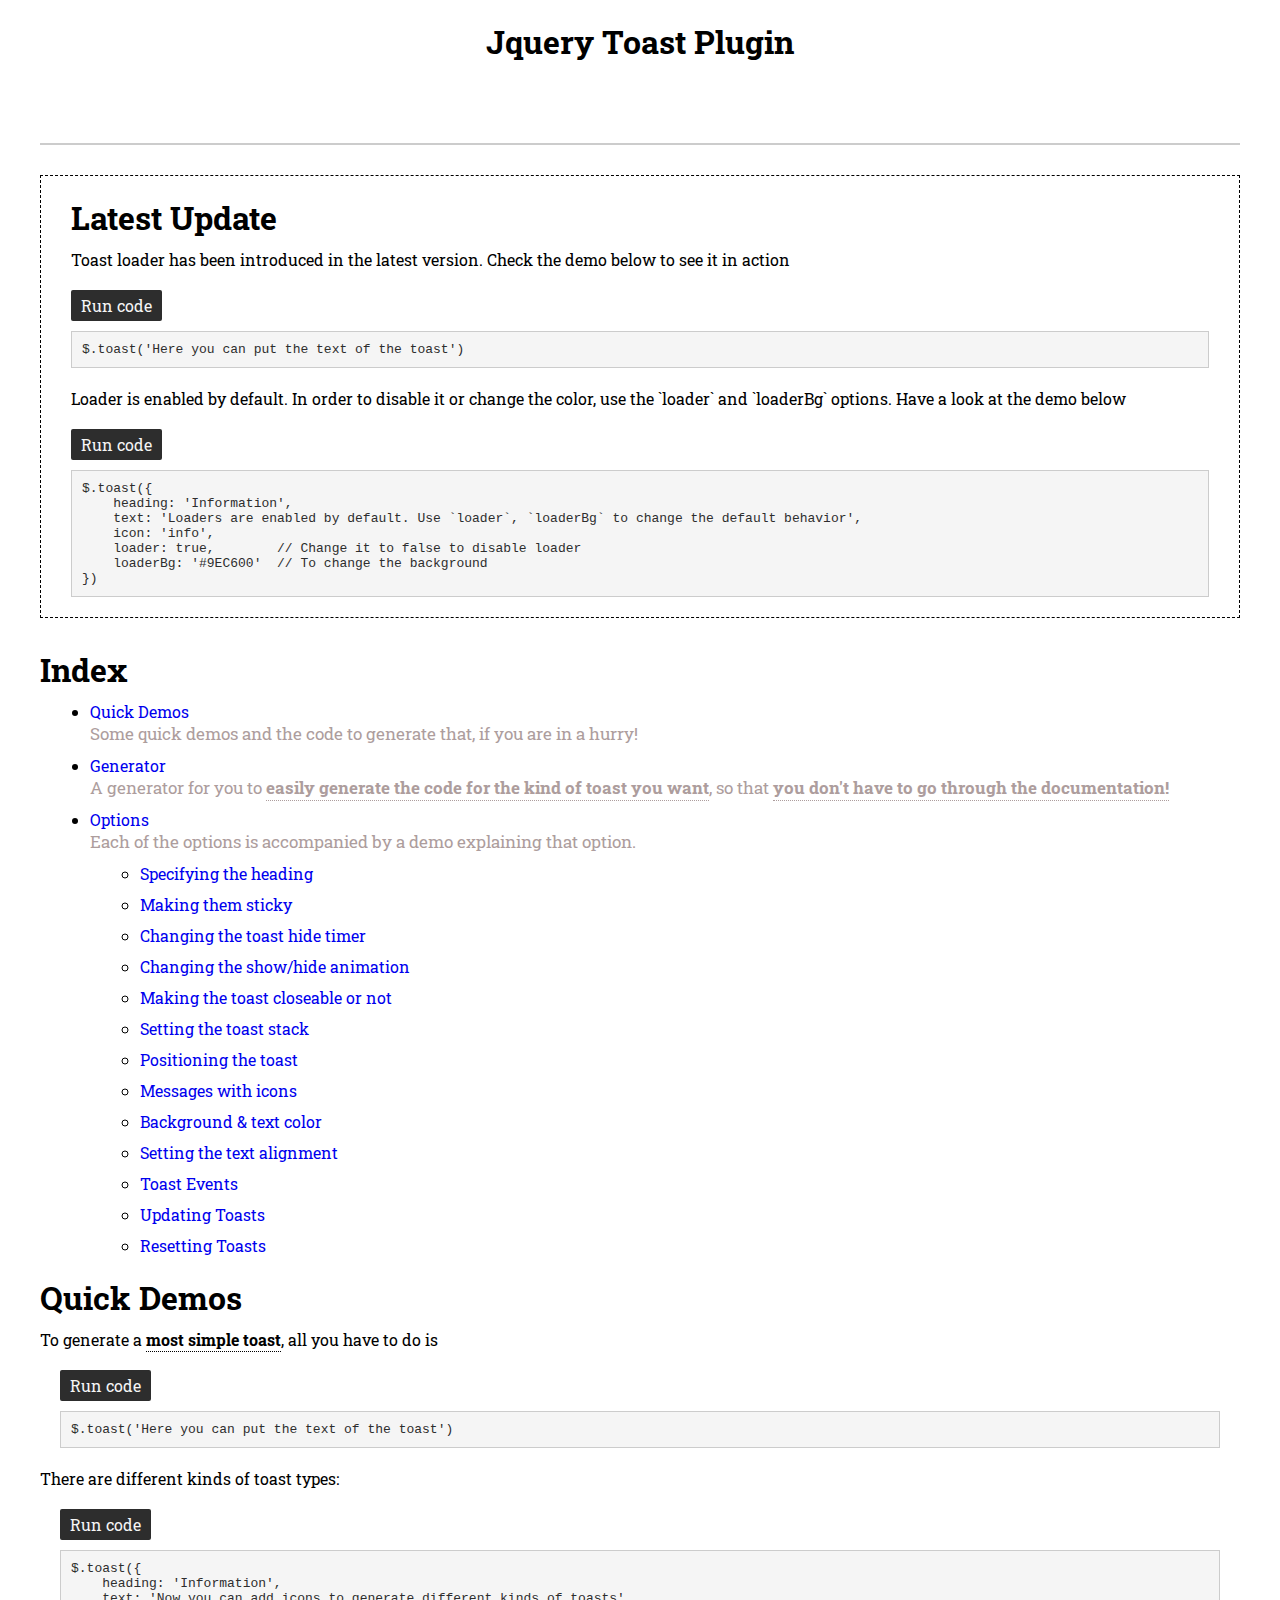
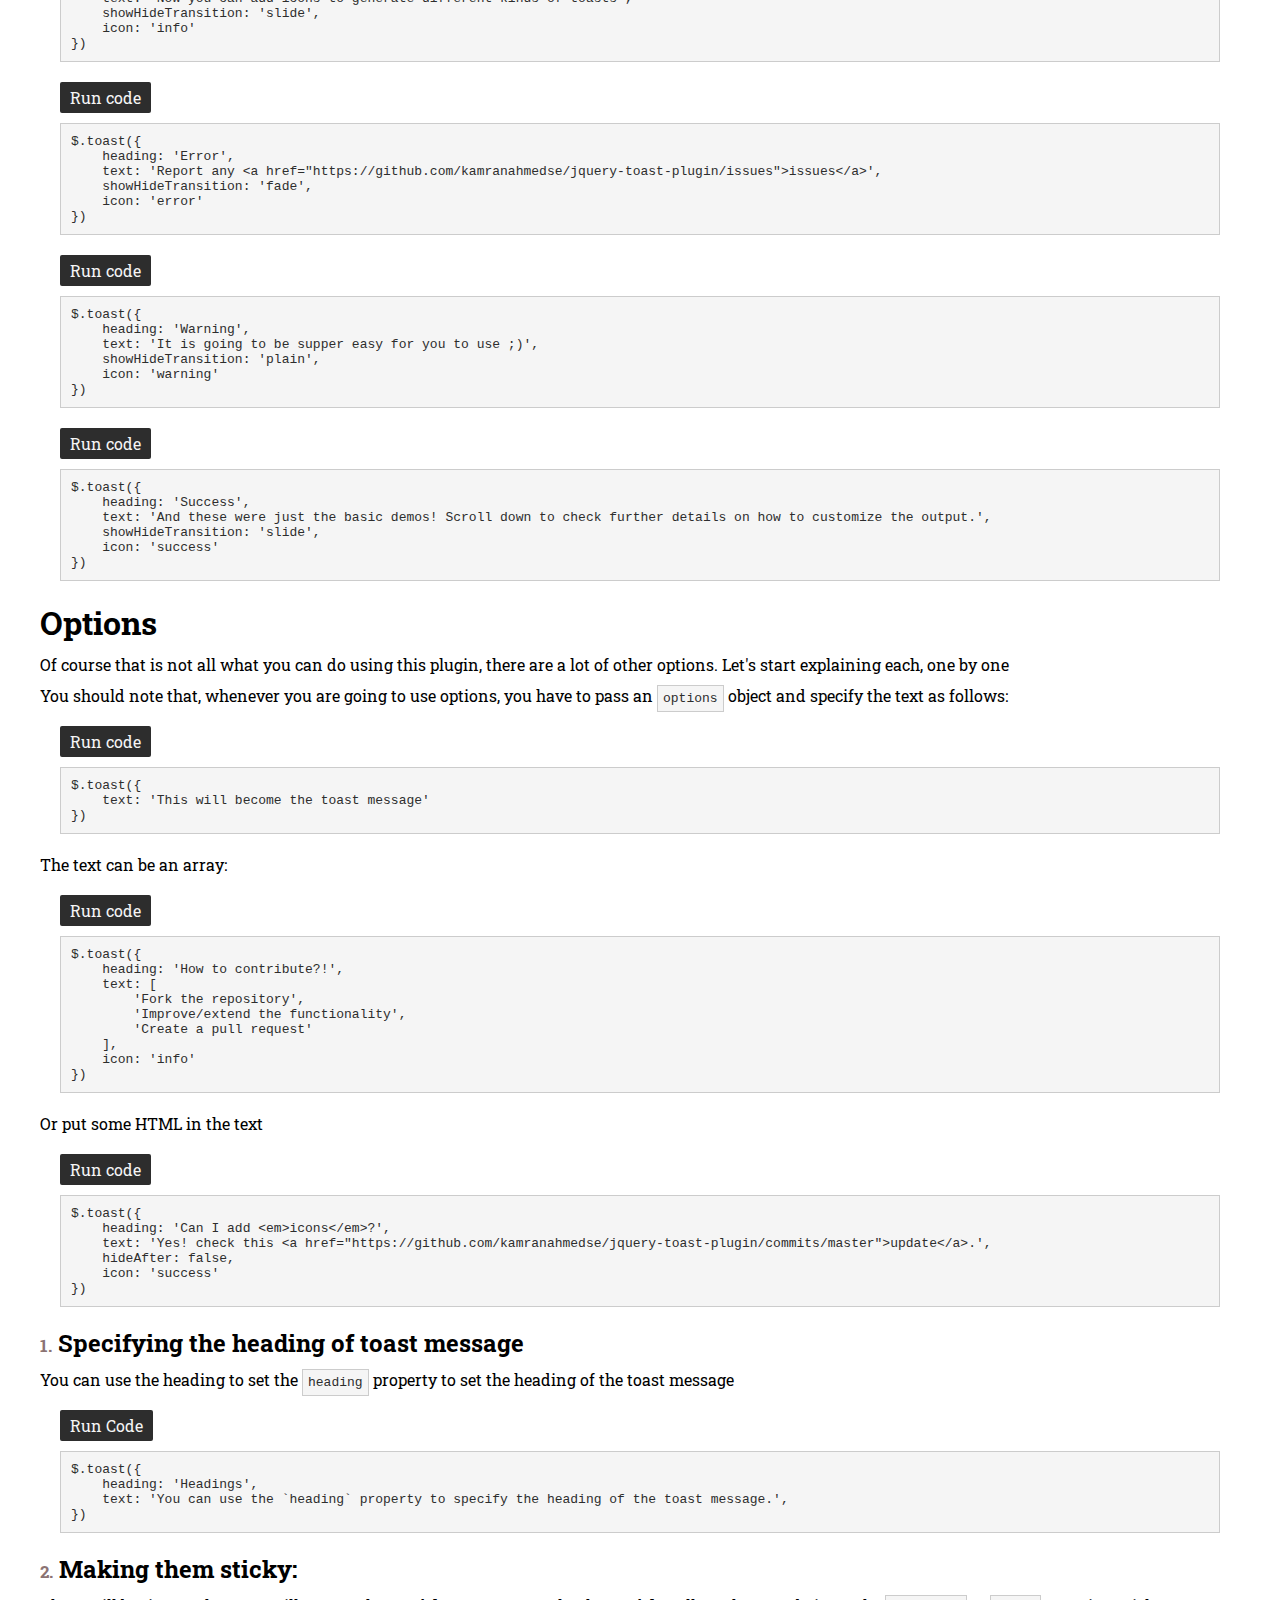
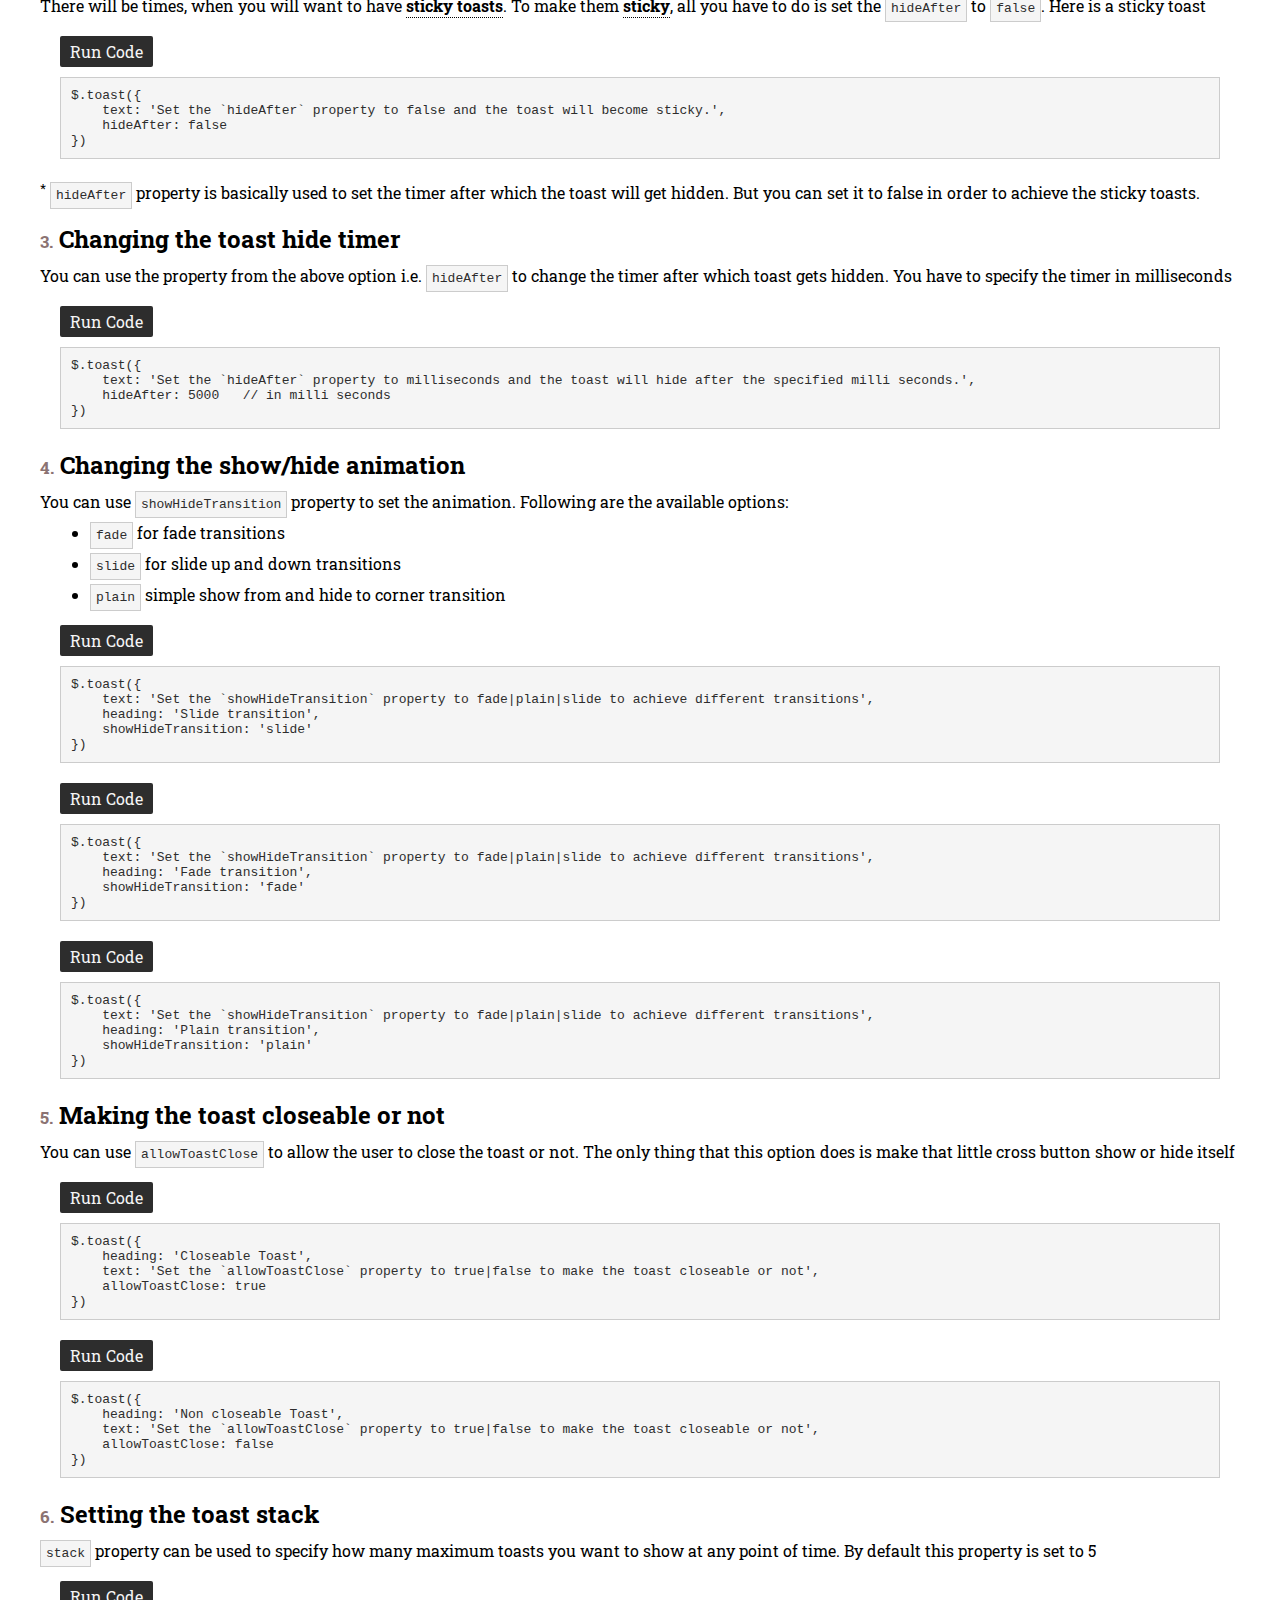
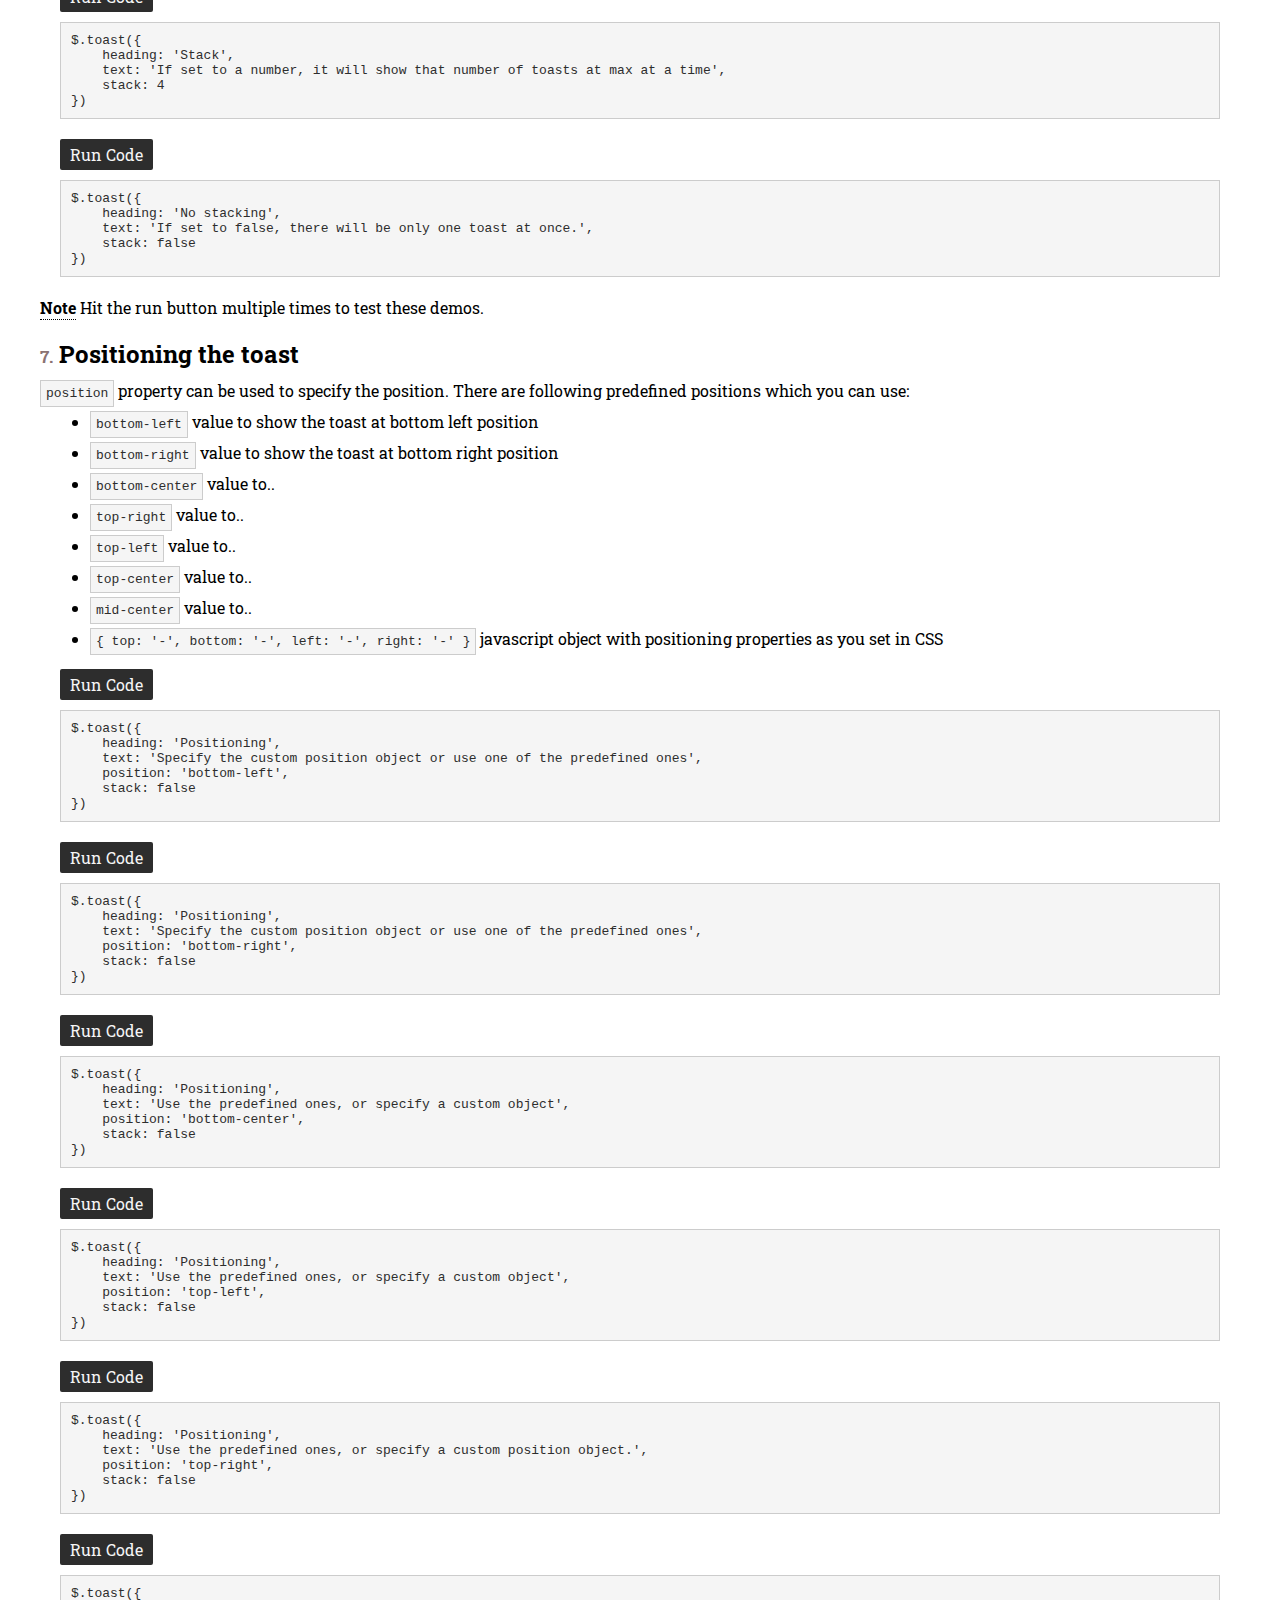
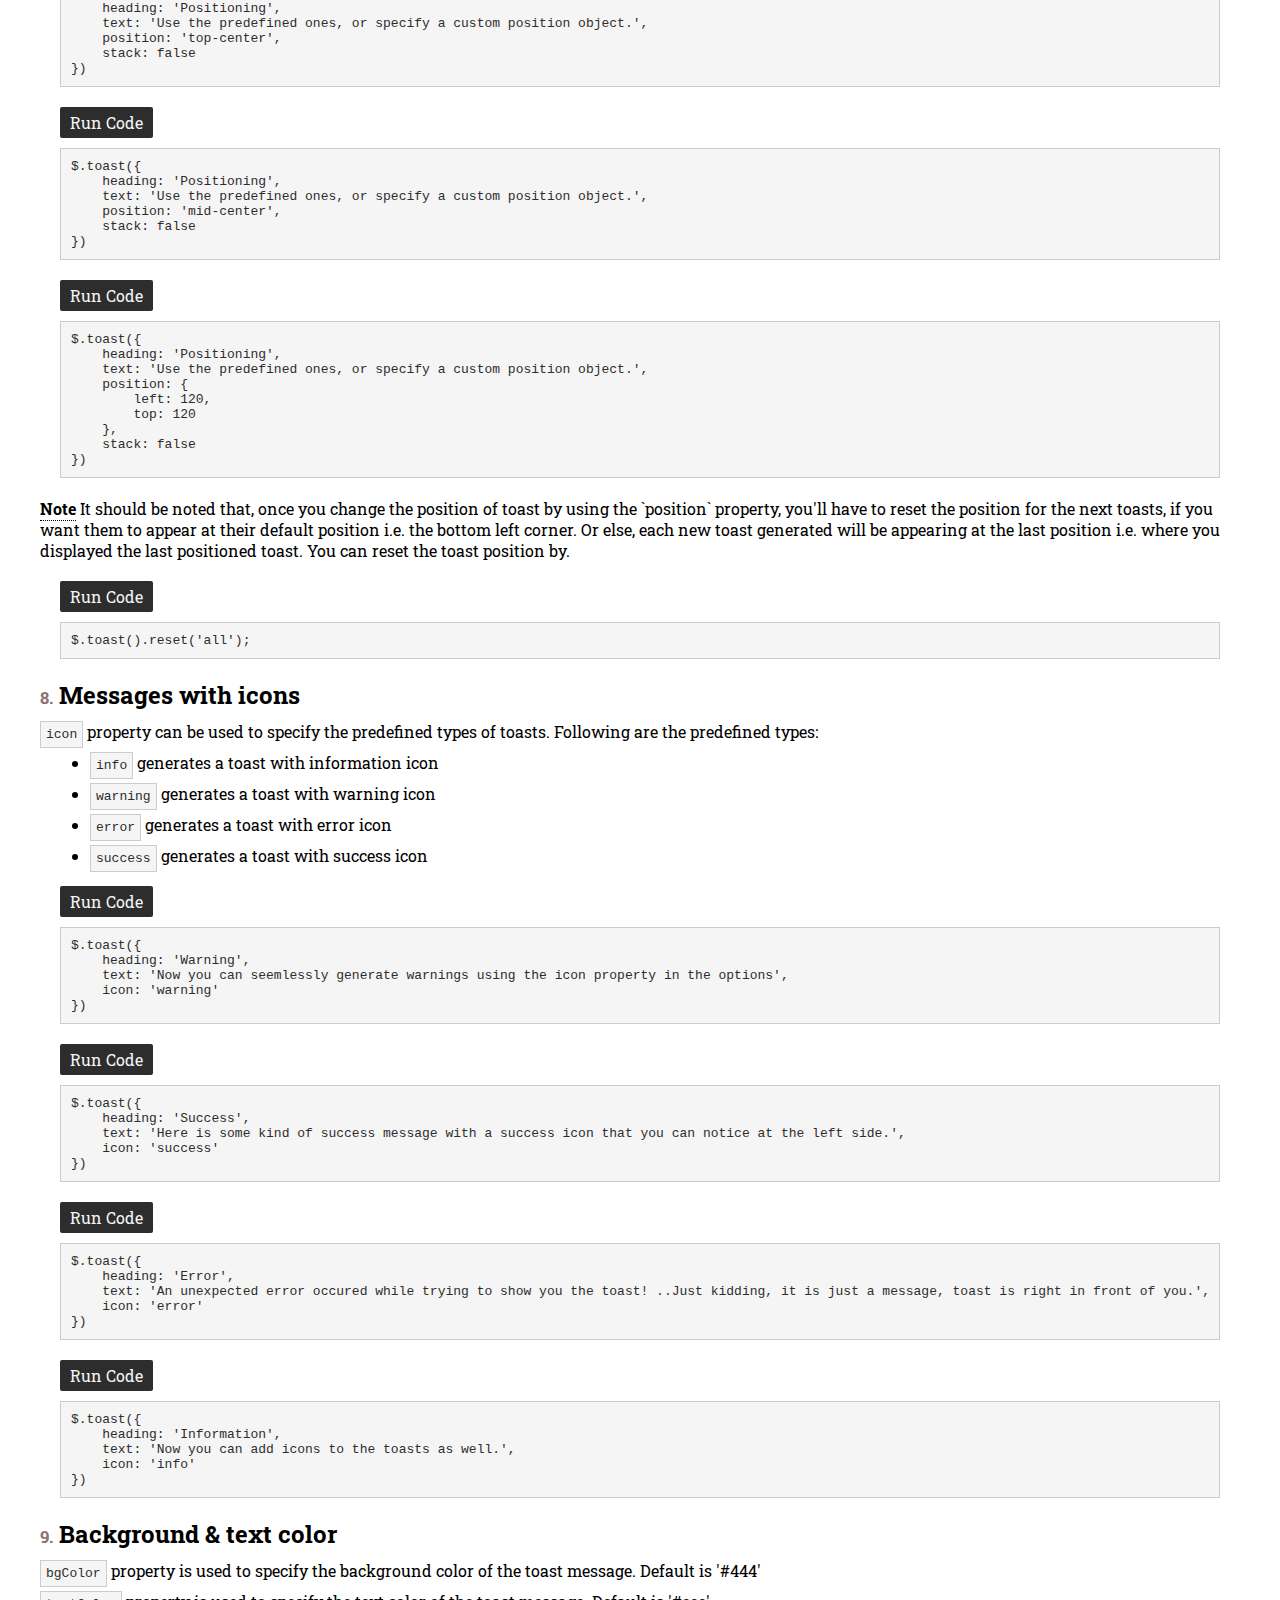
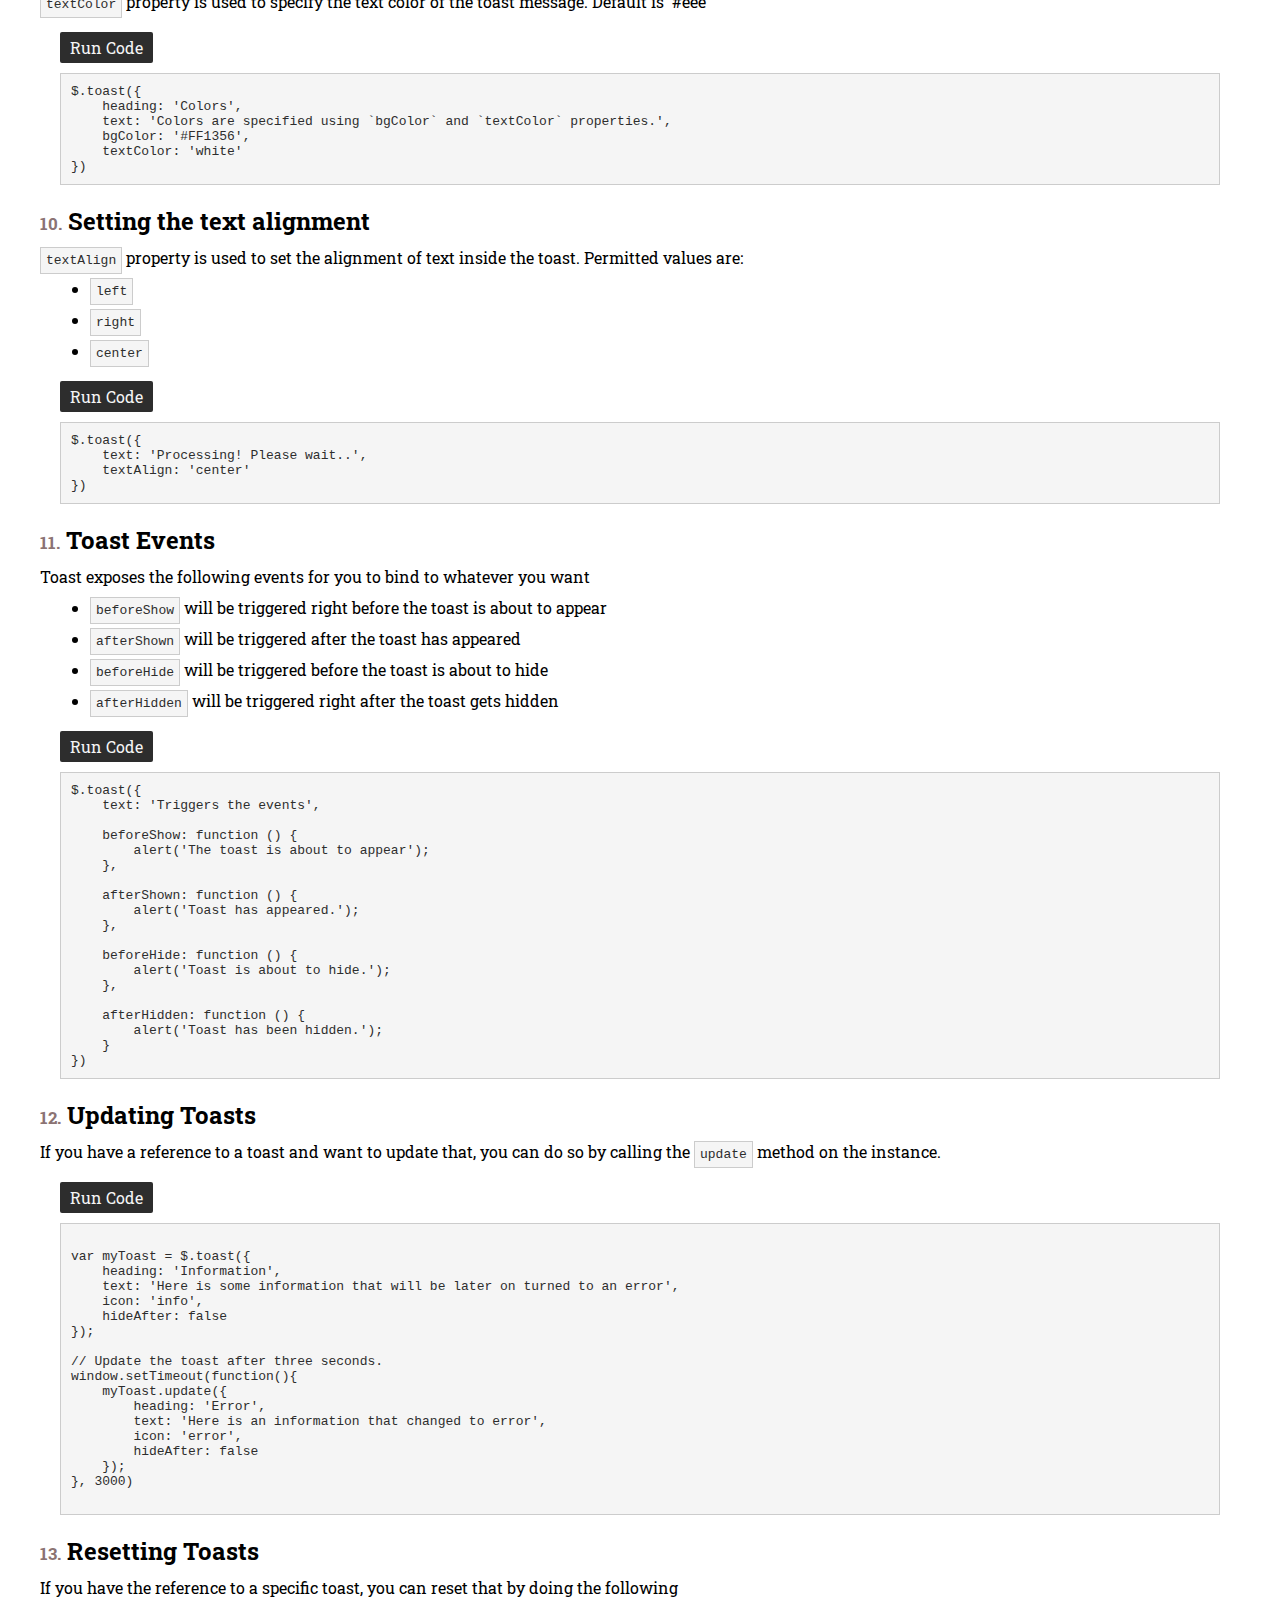
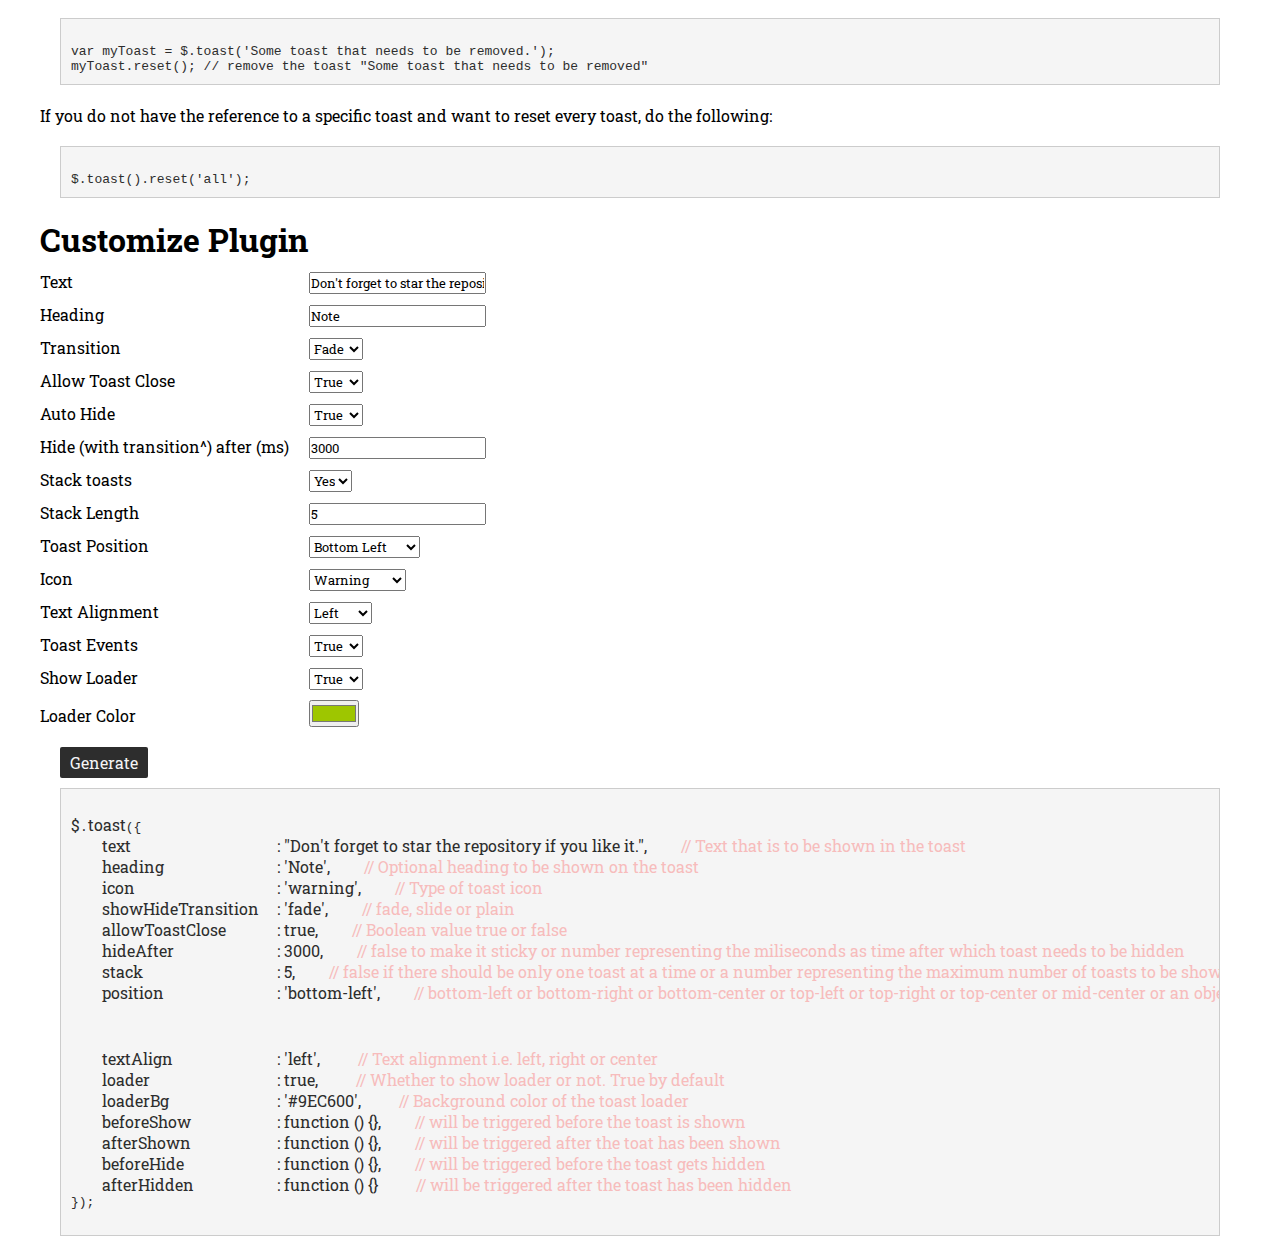
<file: toast.html>
<!doctype html>
<html lang="en">
<head>
    <meta charset="UTF-8">
    <meta name="viewport"
          content="width=device-width, user-scalable=no, initial-scale=1.0, maximum-scale=1.0, minimum-scale=1.0">
    <meta http-equiv="X-UA-Compatible" content="ie=edge">
    <title>jQuery Toast Plugin</title>
    <link href='https://fonts.googleapis.com/css?family=Roboto+Slab:400,700' rel='stylesheet' type='text/css'>
    <style>
        iframe {
            display: block;
            margin: 25px auto;
        }

        .jq-toast-wrap, .jq-toast-wrap * {
            margin: 0;
            padding: 0
        }

        .jq-toast-wrap {
            display: block;
            position: fixed;
            width: 250px;
            pointer-events: none !important;
            letter-spacing: normal;
            z-index: 9000 !important
        }

        .jq-toast-wrap.bottom-left {
            bottom: 20px;
            left: 20px
        }

        .jq-toast-wrap.bottom-right {
            bottom: 20px;
            right: 40px
        }

        .jq-toast-wrap.top-left {
            top: 20px;
            left: 20px
        }

        .jq-toast-wrap.top-right {
            top: 20px;
            right: 40px
        }

        .jq-toast-single {
            display: block;
            width: 100%;
            padding: 10px;
            margin: 0 0 5px;
            border-radius: 4px;
            font-size: 12px;
            font-family: arial, sans-serif;
            line-height: 17px;
            position: relative;
            pointer-events: all !important;
            background-color: #444;
            color: #fff
        }

        .jq-toast-single h2 {
            font-family: arial, sans-serif;
            font-size: 14px;
            margin: 0 0 7px;
            background: 0 0;
            color: inherit;
            line-height: inherit;
            letter-spacing: normal
        }

        .jq-toast-single a {
            color: #eee;
            text-decoration: none;
            font-weight: 700;
            border-bottom: 1px solid #fff;
            padding-bottom: 3px;
            font-size: 12px
        }

        .jq-toast-single ul {
            margin: 0 0 0 15px;
            background: 0 0;
            padding: 0
        }

        .jq-toast-single ul li {
            list-style-type: disc !important;
            line-height: 17px;
            background: 0 0;
            margin: 0;
            padding: 0;
            letter-spacing: normal
        }

        .close-jq-toast-single {
            position: absolute;
            top: 3px;
            right: 7px;
            font-size: 14px;
            cursor: pointer
        }

        .jq-toast-loader {
            display: block;
            position: absolute;
            top: -2px;
            height: 5px;
            width: 0;
            left: 0;
            border-radius: 5px;
            background: red
        }

        .jq-toast-loaded {
            width: 100%
        }

        .jq-has-icon {
            padding: 10px 10px 10px 50px;
            background-repeat: no-repeat;
            background-position: 10px
        }

        .jq-icon-info {
            background-image: url([data-uri]);
            background-color: #31708f;
            color: #d9edf7;
            border-color: #bce8f1
        }

        .jq-icon-warning {
            background-image: url([data-uri]);
            background-color: #8a6d3b;
            color: #fcf8e3;
            border-color: #faebcc
        }

        .jq-icon-error {
            background-image: url([data-uri]);
            background-color: #a94442;
            color: #f2dede;
            border-color: #ebccd1
        }

        .jq-icon-success {
            background-image: url([data-uri]);
            color: #dff0d8;
            background-color: #3c763d;
            border-color: #d6e9c6
        }

        * {
            font-family: 'Roboto Slab', serif;
            margin: 0;
            padding: 0;
        }

        hr {
            border: 1px solid #ccc;
            margin-bottom: 20px;
        }

        h1, h2 {
            margin: 20px 0px 10px;
        }

        a {
            text-decoration: none;
        }

        .container {
            display: block;
            width: 1200px;
            margin: auto;
        }

        strong {
            padding-bottom: 1px;
            border-bottom: 1px dotted;
        }

        p {
            margin: 10px 0px;
        }

        code {
            font-family: monospace;
            color: #2d2d2d;
            background: whitesmoke;
            display: block;
            padding: 10px;
            border: 1px solid #ccc;
            overflow: scroll;
        }

        a.eval-js {
            color: whitesmoke;
            padding: 5px 10px;
            display: inline-block;
            margin-bottom: 10px;
            background: #2d2d2d;
            border-radius: 2px;
        }

        span.muted {
            font-size: 17px;
            color: #8B7373;
        }

        span.code {
            font-family: monospace;
            color: #2d2d2d;
            background: whitesmoke;
            padding: 5px;
            border: 1px solid #ccc;
        }

        div.code-runner {
            margin: 20px 20px;
        }

        ul, ol {
            margin: 10px 50px;
        }

        ul li {
            margin-bottom: 10px;
        }

        .hidden {
            display: none;
        }

        span.k {
            display: inline-block;
            width: 175px;
        }

        span.c {
            color: #F7BCBC;
            padding-left: 30px;
        }

        .plugin-options label {
            display: inline-block;
            width: 265px;
        }

        span.toast-position span.k {
            display: inline;
        }

        .toast-index .muted {
            display: block;
            color: #AD9D9D;
        }

        .toast-index .muted:hover {
            color: #333;
        }

        .latest-update {
            padding: 0px 30px;
            border: 1px dashed;
            margin: 30px 0;
            box-sizing: border-box;
        }
    </style>
</head>
<body>
<div class="container">
    <h1 style="text-align: center; margin: 20px 0px;">Jquery Toast Plugin</h1>

    <iframe src="https://ghbtns.com/github-btn.html?user=kamranahmedse&repo=jquery-toast-plugin&type=watch&size=large&count=true"
            allowtransparency="true" frameborder="0" scrolling="0" width="150" height="30"></iframe>

    <hr>

    <div class="latest-update">
        <h1 id="latest-update">Latest Update</h1>
        <p>Toast loader has been introduced in the latest version. Check the demo below to see it in action</p>
        <div class="code-runner" style="margin-left: 0px; margin-right: 0px;">
            <a class="eval-js" href="#">Run code</a>
            <pre><code>$.toast('Here you can put the text of the toast')</code></pre>
        </div>

        <p>Loader is enabled by default. In order to disable it or change the color, use the `loader` and `loaderBg`
            options. Have a look at the demo below</p>

        <div class="code-runner" style="margin-left: 0px; margin-right: 0px;">
            <a class="eval-js" href="#">Run code</a>
            <pre><code>$.toast({
    heading: 'Information',
    text: 'Loaders are enabled by default. Use `loader`, `loaderBg` to change the default behavior',
    icon: 'info',
    loader: true,        // Change it to false to disable loader
    loaderBg: '#9EC600'  // To change the background
})</code></pre>
        </div>
    </div>

    <h1>Index</h1>
    <ul class="toast-index">
        <li><a href="#quick-demos">Quick Demos</a> <span class="muted">Some quick demos and the code to generate that, if you are in a hurry!</span>
        </li>
        <li><a href="#toast-generator">Generator</a> <span class="muted">A generator for you to <strong>easily generate the code for the kind of toast you want</strong>, so that <strong>you don't have to go through the documentation!</strong></span>
        </li>
        <li>
            <a href="#options">Options</a>
            <span class="muted">Each of the options is accompanied by a demo explaining that option.</span>
            <ul>
                <li><a href="#toast-head">Specifying the heading</a></li>
                <li><a href="#sticky-toast">Making them sticky</a></li>
                <li><a href="#toast-timer">Changing the toast hide timer</a></li>
                <li><a href="#showhide-animation">Changing the show/hide animation</a></li>
                <li><a href="#closeable-toasts">Making the toast closeable or not</a></li>
                <li><a href="#toasts-stack">Setting the toast stack</a></li>
                <li><a href="#toasts-positioning">Positioning the toast</a></li>
                <li><a href="#toasts-icons">Messages with icons</a></li>
                <li><a href="#toasts-bg-color">Background &amp; text color</a></li>
                <li><a href="#toasts-text-alignment">Setting the text alignment</a></li>
                <li><a href="#toasts-events">Toast Events</a></li>
                <li><a href="#updating-toasts">Updating Toasts</a></li>
                <li><a href="#resetting-toasts">Resetting Toasts</a></li>
            </ul>
        </li>
    </ul>


    <h1 id="quick-demos">Quick Demos</h1>

    <p>To generate a <strong>most simple toast</strong>, all you have to do is</p>
    <div class="code-runner">
        <a class="eval-js" href="#">Run code</a>
        <pre><code>$.toast('Here you can put the text of the toast')</code></pre>
    </div>

    <p>There are different kinds of toast types:</p>
    <div class="code-runner">
        <a class="eval-js" href="#">Run code</a>
        <pre><code>$.toast({
    heading: 'Information',
    text: 'Now you can add icons to generate different kinds of toasts',
    showHideTransition: 'slide',
    icon: 'info'
})</code></pre>
    </div>

    <div class="code-runner">
        <a class="eval-js" href="#">Run code</a>
        <pre><code>$.toast({
    heading: 'Error',
    text: 'Report any &lt;a href="https://github.com/kamranahmedse/jquery-toast-plugin/issues"&gt;issues&lt;/a&gt;',
    showHideTransition: 'fade',
    icon: 'error'
})</code></pre>
    </div>

    <div class="code-runner">
        <a class="eval-js" href="#">Run code</a>
        <pre><code>$.toast({
    heading: 'Warning',
    text: 'It is going to be supper easy for you to use ;)',
    showHideTransition: 'plain',
    icon: 'warning'
})</code></pre>
    </div>

    <div class="code-runner">
        <a class="eval-js" href="#">Run code</a>
        <pre><code>$.toast({
    heading: 'Success',
    text: 'And these were just the basic demos! Scroll down to check further details on how to customize the output.',
    showHideTransition: 'slide',
    icon: 'success'
})</code></pre>
    </div>

    <h1 id="options">Options</h1>
    <p>Of course that is not all what you can do using this plugin, there are a lot of other options. Let's start
        explaining each, one by one</p>
    <p>You should note that, whenever you are going to use options, you have to pass an <span
            class="code">options</span> object and specify the text as follows:</p>

    <div class="code-runner">
        <a href="#" class="eval-js">Run code</a>
        <pre><code>$.toast({
    text: 'This will become the toast message'
})</code></pre>
    </div>

    <p>The text can be an array:</p>

    <div class="code-runner">
        <a href="#" class="eval-js">Run code</a>
        <pre><code>$.toast({
    heading: 'How to contribute?!',
    text: [
        'Fork the repository',
        'Improve/extend the functionality',
        'Create a pull request'
    ],
    icon: 'info'
})</code></pre>
    </div>

    <p>Or put some HTML in the text</p>

    <div class="code-runner">
        <a href="#" class="eval-js">Run code</a>
        <pre><code>$.toast({
    heading: 'Can I add &lt;em&gt;icons&lt;/em&gt;?',
    text: 'Yes! check this &lt;a href="https://github.com/kamranahmedse/jquery-toast-plugin/commits/master"&gt;update&lt;/a&gt;.',
    hideAfter: false,
    icon: 'success'
})</code></pre>
    </div>

    <h2 id="toast-head"><span class="muted">1.</span> Specifying the heading of toast message</h2>
    <p>You can use the heading to set the <span class="code">heading</span> property to set the heading of the toast
        message</p>
    <div class="code-runner">
        <a href="#" class="eval-js">Run Code</a>
        <pre><code>$.toast({
    heading: 'Headings',
    text: 'You can use the `heading` property to specify the heading of the toast message.',
})</code></pre>
    </div>

    <h2 id="sticky-toast"><span class="muted">2.</span> Making them sticky:</h2>
    <p>There will be times, when you will want to have <strong>sticky toasts</strong>. To make them
        <strong>sticky</strong>, all you have to do is set the <span class="code">hideAfter</span> to <span
                class="code">false</span>. Here is a sticky toast</p>

    <div class="code-runner">
        <a href="#" class="eval-js">Run Code</a>
        <pre><code>$.toast({
    text: 'Set the `hideAfter` property to false and the toast will become sticky.',
    hideAfter: false
})</code></pre>
    </div>

    <p><sup>*</sup> <span class="code">hideAfter</span> property is basically used to set the timer after which the
        toast will get hidden. But you can set it to false in order to achieve the sticky toasts.</p>

    <h2 id="toast-timer"><span class="muted">3.</span> Changing the toast hide timer</h2>
    <p>You can use the property from the above option i.e. <span class="code">hideAfter</span> to change the timer after
        which toast gets hidden. You have to specify the timer in milliseconds</p>

    <div class="code-runner">
        <a href="#" class="eval-js">Run Code</a>
        <pre><code>$.toast({
    text: 'Set the `hideAfter` property to milliseconds and the toast will hide after the specified milli seconds.',
    hideAfter: 5000   // in milli seconds
})</code></pre>
    </div>

    <h2 id="showhide-animation"><span class="muted">4.</span> Changing the show/hide animation</h2>
    <p>You can use <span class="code">showHideTransition</span> property to set the animation. Following are the
        available options:</p>
    <ul>
        <li><span class="code">fade</span> for fade transitions</li>
        <li><span class="code">slide</span> for slide up and down transitions</li>
        <li><span class="code">plain</span> simple show from and hide to corner transition</li>
    </ul>

    <div class="code-runner">
        <a href="#" class="eval-js">Run Code</a>
        <pre><code>$.toast({
    text: 'Set the `showHideTransition` property to fade|plain|slide to achieve different transitions',
    heading: 'Slide transition',
    showHideTransition: 'slide'
})</code></pre>
    </div>

    <div class="code-runner">
        <a href="#" class="eval-js">Run Code</a>
        <pre><code>$.toast({
    text: 'Set the `showHideTransition` property to fade|plain|slide to achieve different transitions',
    heading: 'Fade transition',
    showHideTransition: 'fade'
})</code></pre>
    </div>

    <div class="code-runner">
        <a href="#" class="eval-js">Run Code</a>
        <pre><code>$.toast({
    text: 'Set the `showHideTransition` property to fade|plain|slide to achieve different transitions',
    heading: 'Plain transition',
    showHideTransition: 'plain'
})</code></pre>
    </div>

    <h2 id="closeable-toasts"><span class="muted">5.</span> Making the toast closeable or not</h2>
    <p>You can use <span class="code">allowToastClose</span> to allow the user to close the toast or not. The only thing
        that this option does is make that little cross button show or hide itself</p>

    <div class="code-runner">
        <a href="#" class="eval-js">Run Code</a>
        <pre><code>$.toast({
    heading: 'Closeable Toast',
    text: 'Set the `allowToastClose` property to true|false to make the toast closeable or not',
    allowToastClose: true
})</code></pre>
    </div>

    <div class="code-runner">
        <a href="#" class="eval-js">Run Code</a>
        <pre><code>$.toast({
    heading: 'Non closeable Toast',
    text: 'Set the `allowToastClose` property to true|false to make the toast closeable or not',
    allowToastClose: false
})</code></pre>
    </div>

    <h2 id="toasts-stack"><span class="muted">6.</span> Setting the toast stack</h2>
    <p><span class="code">stack</span> property can be used to specify how many maximum toasts you want to show at any
        point of time. By default this property is set to 5</p>

    <div class="code-runner">
        <a href="#" class="eval-js">Run Code</a>
        <pre><code>$.toast({
    heading: 'Stack',
    text: 'If set to a number, it will show that number of toasts at max at a time',
    stack: 4
})</code></pre>
    </div>

    <div class="code-runner">
        <a href="#" class="eval-js">Run Code</a>
        <pre><code>$.toast({
    heading: 'No stacking',
    text: 'If set to false, there will be only one toast at once.',
    stack: false
})</code></pre>
    </div>

    <p><strong>Note</strong> Hit the run button multiple times to test these demos.</p>

    <h2 id="toasts-positioning"><span class="muted">7.</span> Positioning the toast</h2>
    <p><span class="code">position</span> property can be used to specify the position. There are following predefined
        positions which you can use:</p>
    <ul>
        <li><span class="code">bottom-left</span> value to show the toast at bottom left position</li>
        <li><span class="code">bottom-right</span> value to show the toast at bottom right position</li>
        <li><span class="code">bottom-center</span> value to..</li>
        <li><span class="code">top-right</span> value to..</li>
        <li><span class="code">top-left</span> value to..</li>
        <li><span class="code">top-center</span> value to..</li>
        <li><span class="code">mid-center</span> value to..</li>
        <li><span class="code">{ top: '-', bottom: '-', left: '-', right: '-' }</span> javascript object with
            positioning properties as you set in CSS
        </li>
    </ul>

    <div class="code-runner">
        <a href="#" class="eval-js">Run Code</a>
        <pre><code><span class='hidden'>$.toast().reset('all');</span>$.toast({
    heading: 'Positioning',
    text: 'Specify the custom position object or use one of the predefined ones',
    position: 'bottom-left',
    stack: false
})</code></pre>
    </div>

    <div class="code-runner">
        <a href="#" class="eval-js">Run Code</a>
        <pre><code><span class='hidden'>$.toast().reset('all');</span>$.toast({
    heading: 'Positioning',
    text: 'Specify the custom position object or use one of the predefined ones',
    position: 'bottom-right',
    stack: false
})</code></pre>
    </div>

    <div class="code-runner">
        <a href="#" class="eval-js">Run Code</a>
        <pre><code><span class='hidden'>$.toast().reset('all');</span>$.toast({
    heading: 'Positioning',
    text: 'Use the predefined ones, or specify a custom object',
    position: 'bottom-center',
    stack: false
})</code></pre>
    </div>

    <div class="code-runner">
        <a href="#" class="eval-js">Run Code</a>
        <pre><code><span class='hidden'>$.toast().reset('all');</span>$.toast({
    heading: 'Positioning',
    text: 'Use the predefined ones, or specify a custom object',
    position: 'top-left',
    stack: false
})</code></pre>
    </div>

    <div class="code-runner">
        <a href="#" class="eval-js">Run Code</a>
        <pre><code><span class='hidden'>$.toast().reset('all');</span>$.toast({
    heading: 'Positioning',
    text: 'Use the predefined ones, or specify a custom position object.',
    position: 'top-right',
    stack: false
})</code></pre>
    </div>

    <div class="code-runner">
        <a href="#" class="eval-js">Run Code</a>
        <pre><code><span class='hidden'>$.toast().reset('all');</span>$.toast({
    heading: 'Positioning',
    text: 'Use the predefined ones, or specify a custom position object.',
    position: 'top-center',
    stack: false
})</code></pre>
    </div>

    <div class="code-runner">
        <a href="#" class="eval-js">Run Code</a>
        <pre><code><span class='hidden'>$.toast().reset('all');</span>$.toast({
    heading: 'Positioning',
    text: 'Use the predefined ones, or specify a custom position object.',
    position: 'mid-center',
    stack: false
})</code></pre>
    </div>

    <div class="code-runner">
        <a href="#" class="eval-js">Run Code</a>
        <pre><code><span class='hidden'>$.toast().reset('all');</span>$.toast({
    heading: 'Positioning',
    text: 'Use the predefined ones, or specify a custom position object.',
    position: {
        left: 120,
        top: 120
    },
    stack: false
})</code></pre>
    </div>

    <p><strong>Note</strong> It should be noted that, once you change the position of toast by using the `position`
        property, you'll have to reset the position for the next toasts, if you want them to appear at their default
        position i.e. the bottom left corner. Or else, each new toast generated will be appearing at the last position
        i.e. where you displayed the last positioned toast. You can reset the toast position by.</p>

    <div class="code-runner">
        <a href="#" class="eval-js">Run Code</a>
        <pre><code>$.toast().reset('all');</code></pre>
    </div>

    <h2 id="toasts-icons"><span class="muted">8.</span> Messages with icons</h2>
    <p><span class="code">icon</span> property can be used to specify the predefined types of toasts. Following are the
        predefined types:</p>
    <ul>
        <li><span class="code">info</span> generates a toast with information icon</li>
        <li><span class="code">warning</span> generates a toast with warning icon</li>
        <li><span class="code">error</span> generates a toast with error icon</li>
        <li><span class="code">success</span> generates a toast with success icon</li>
    </ul>

    <div class="code-runner">
        <a href="#" class="eval-js">Run Code</a>
        <pre><code>$.toast({
    heading: 'Warning',
    text: 'Now you can seemlessly generate warnings using the icon property in the options',
    icon: 'warning'
})</code></pre>
    </div>

    <div class="code-runner">
        <a href="#" class="eval-js">Run Code</a>
        <pre><code>$.toast({
    heading: 'Success',
    text: 'Here is some kind of success message with a success icon that you can notice at the left side.',
    icon: 'success'
})</code></pre>
    </div>

    <div class="code-runner">
        <a href="#" class="eval-js">Run Code</a>
        <pre><code>$.toast({
    heading: 'Error',
    text: 'An unexpected error occured while trying to show you the toast! ..Just kidding, it is just a message, toast is right in front of you.',
    icon: 'error'
})</code></pre>
    </div>

    <div class="code-runner">
        <a href="#" class="eval-js">Run Code</a>
        <pre><code>$.toast({
    heading: 'Information',
    text: 'Now you can add icons to the toasts as well.',
    icon: 'info'
})</code></pre>
    </div>

    <h2 id="toasts-bg-color"><span class="muted">9.</span> Background &amp; text color</h2>
    <p><span class="code">bgColor</span> property is used to specify the background color of the toast message. Default
        is '#444'</p>
    <p><span class="code">textColor</span> property is used to specify the text color of the toast message. Default is
        '#eee'</p>

    <div class="code-runner">
        <a href="#" class="eval-js">Run Code</a>
        <pre><code>$.toast({
    heading: 'Colors',
    text: 'Colors are specified using `bgColor` and `textColor` properties.',
    bgColor: '#FF1356',
    textColor: 'white'
})</code></pre>
    </div>

    <h2 id="toasts-text-alignment"><span class="muted">10.</span> Setting the text alignment</h2>
    <p><span class="code">textAlign</span> property is used to set the alignment of text inside the toast. Permitted
        values are:</p>
    <ul>
        <li><span class="code">left</span></li>
        <li><span class="code">right</span></li>
        <li><span class="code">center</span></li>
    </ul>

    <div class="code-runner">
        <a href="#" class="eval-js">Run Code</a>
        <pre><code>$.toast({
    text: 'Processing! Please wait..',
    textAlign: 'center'
})</code></pre>
    </div>

    <h2 id="toasts-events"><span class="muted">11.</span> Toast Events</h2>
    <p>Toast exposes the following events for you to bind to whatever you want</p>
    <ul>
        <li><span class="code">beforeShow</span> will be triggered right before the toast is about to appear</li>
        <li><span class="code">afterShown</span> will be triggered after the toast has appeared</li>
        <li><span class="code">beforeHide</span> will be triggered before the toast is about to hide</li>
        <li><span class="code">afterHidden</span> will be triggered right after the toast gets hidden</li>
    </ul>

    <div class="code-runner">
        <a href="#" class="eval-js"><span class='hidden'>$.toast().reset('all');</span>Run Code</a>
        <pre><code>$.toast({
    text: 'Triggers the events',

    beforeShow: function () {
        alert('The toast is about to appear');
    },

    afterShown: function () {
        alert('Toast has appeared.');
    },

    beforeHide: function () {
        alert('Toast is about to hide.');
    },

    afterHidden: function () {
        alert('Toast has been hidden.');
    }
})</code></pre>
    </div>

    <h2 id="updating-toasts"><span class="muted">12.</span> Updating Toasts</h2>
    <p>If you have a reference to a toast and want to update that, you can do so by calling the <span class="code">update</span>
        method on the instance.</p>

    <div class="code-runner">
        <a href="#" class="eval-js">Run Code</a>
        <pre><code>
var myToast = $.toast({
    heading: 'Information',
    text: 'Here is some information that will be later on turned to an error',
    icon: 'info',
    hideAfter: false
});

// Update the toast after three seconds.
window.setTimeout(function(){
    myToast.update({
        heading: 'Error',
        text: 'Here is an information that changed to error',
        icon: 'error',
        hideAfter: false
    });
}, 3000)

</code></pre>
    </div>

    <h2 id="resetting-toasts"><span class="muted">13.</span> Resetting Toasts</h2>
    <p>If you have the reference to a specific toast, you can reset that by doing the following</p>

    <div class="code-runner">
<pre><code>
var myToast = $.toast('Some toast that needs to be removed.');
myToast.reset(); // remove the toast "Some toast that needs to be removed"
</code></pre>
    </div>

    <p>If you do not have the reference to a specific toast and want to reset every toast, do the following:</p>
    <div class="code-runner">
<pre><code>
$.toast().reset('all');
</code></pre>
    </div>


    <div class="plugin-options">
        <h1 id="toast-generator">Customize Plugin</h1>

        <p>
            <label for="toast-text">Text</label>
            <input type="text" id="toast-text" class="toast-text"
                   value="Don't forget to star the repository if you like it.">
        </p>
        <p>
            <label for="toast-heading">Heading</label>
            <input type="text" id="toast-heading" class="toast-heading" value="Note">
        </p>
        <p>
            <label for="toast-transition">Transition</label>
            <select name="toast-transition" id="toast-transition" class="toast-transition">
                <option value="fade">Fade</option>
                <option value="slide">Slide</option>
                <option value="plain">Plain</option>
            </select>
        </p>
        <p>
            <label for="allow-toast-close">Allow Toast Close</label>
            <select name="allow-toast-close" id="allow-toast-close" class="allow-toast-close">
                <option value="true">True</option>
                <option value="false">False</option>
            </select>
        </p>

        <p>
            <label for="auto-hide-toast">Auto Hide</label>
            <select name="auto-hide-toast" id="auto-hide-toast" class="auto-hide-toast">
                <option value="true">True</option>
                <option value="false">False</option>
            </select>
        </p>

        <p class="autohide-after sub-item">
            <label for="autohide-after">Hide (with transition^) after (ms)</label>
            <input type="text" id="autohide-after" class="autohide-after" value="3000">
        </p>

        <p class="">
            <label for="stack-toasts">Stack toasts</label>
            <select name="stack-toasts" id="stack-toasts" class="stack-toasts">
                <option value="true">Yes</option>
                <option value="false">No</option>
            </select>
        </p>

        <p class="stack-length sub-item">
            <label for="stack-length">Stack Length </label>
            <input type="text" id="stack-length" class="stack-length" value="5">
        </p>

        <p class="">
            <label for="toast-position">Toast Position</label>
            <select name="toast-position" id="toast-position" class="toast-position">
                <option value="bottom-left">Bottom Left</option>
                <option value="bottom-right">Bottom Right</option>
                <option value="top-left">Top Left</option>
                <option value="top-right">Top Right</option>
                <option value="top-center">Top Center</option>
                <option value="bottom-center">Bottom Center</option>
                <option value="mid-center">Mid Center</option>
                <option value="custom-position">Custom</option>
            </select>
        </p>

        <div class="custom-toast-position sub-item" style="display:none;">
            <label for="custom-toast-position">Custom Toast Position</label>
            <ul>
                <li>
                    <label for="left-position">Left</label>
                    <input type="text" class="left-position" id="left-position">
                </li>
                <li>
                    <label for="right-position">Right</label>
                    <input type="text" class="right-position" id="right-position">
                </li>
                <li>
                    <label for="top-position">Top</label>
                    <input type="text" class="top-position" id="top-position">
                </li>
                <li>
                    <label for="bottom-position">Bottom</label>
                    <input type="text" class="bottom-position" id="bottom-position">
                </li>
            </ul>
        </div>

        <p class="">
            <label for="text-align">Icon</label>
            <select name="icon-type" id="icon-type" class="text-align">
                <option value="">-- No icon --</option>
                <option selected="selected" value="warning">Warning</option>
                <option value="success">Success</option>
                <option value="error">Error</option>
                <option value="info">Information</option>
            </select>
        </p>

        <div class="custom-color-info" style="display: none;">
            <p>
                <label for="toast-bg">Background Color</label>
                <input type="color" id="toast-bg" class="toast-bg" value="#444444">
            </p>

            <p>
                <label for="toast-text-color">Text Color</label>
                <input type="color" id="toast-text-color" class="toast-text-color" value="#eeeeee">
            </p>
        </div>

        <p class="">
            <label for="text-align">Text Alignment</label>
            <select name="text-align" id="text-align" class="text-align">
                <option value="left">Left</option>
                <option value="right">Right</option>
                <option value="center">Center</option>
            </select>
        </p>

        <p class="">
            <label for="add-toast-events">Toast Events</label>
            <select name="add-toast-events" id="add-toast-events" class="add-toast-events">
                <option value="true">True</option>
                <option value="false">False</option>
            </select>
        </p>

        <p class="">
            <label for="show-loader">Show Loader</label>
            <select name="show-loader" id="show-loader" class="show-loader">
                <option value="true">True</option>
                <option value="false">False</option>
            </select>
        </p>
        <p>
            <label for="loader-bg">Loader Color</label>
            <input type="color" id="loader-bg" class="loader-bg" value="#9EC600">
        </p>


        <div class="code-runner">
            <a href="#" class="btn generate-toast eval-js">Generate</a>
            <pre style="padding:0px; background: #f0f3f3;"><code style="margin:0px;" class="highlight">
<span class="nd">$</span>.<span class="nf">toast</span>({
    <span class="toast-text-line"><span class="k">text</span>: "<span class="toast-text s">Hey there fellas, here is a simple toast. Change the options above and then see the code that generates that toast</span>", <span
            class="c">// Text that is to be shown in the toast</span></span>
    <span class="toast-heading-line"><span class="k">heading</span>: '<span class="toast-heading s">How to use</span>', <span
            class="c">// Optional heading to be shown on the toast</span></span>
    <span class="toast-icon-line"><span class="k">icon</span>: '<span class="toast-icon s">warning</span>', <span
            class="c">// Type of toast icon</span></span>
    <span class="toast-transition-line"><span class="k">showHideTransition</span>: '<span class="toast-transition s">fade</span>', <span
            class="c">// fade, slide or plain</span></span>
    <span class="toast-allowToastClose-line"><span class="k">allowToastClose</span>: <spna
            class="kt toast-allowToastClose">true</spna>, <span class="c">// Boolean value <span class="kt">true</span> or <span
            class="kt">false</span></span></span>
    <span class="toast-hideAfter-line"><span class="k">hideAfter</span>: <span
            class="n toast-hideAfter">3000</span>, <span class="c">// <span class="kt">false</span> to make it sticky or number representing the miliseconds as time after which toast needs to be hidden</span></span>
    <span class="toast-stackLength-line"><span class="k">stack</span>: <span class="n toast-stackLength">5</span>, <span
            class="c">// <span class="kt">false</span> if there should be only one toast at a time or a number representing the maximum number of toasts to be shown at a time</span></span>
    <span class="toast-position-string-line"><span class="k">position</span>: '<span class="s toast-position">bottom-left</span>', <span
            class="c">// bottom-left or bottom-right or bottom-center or top-left or top-right or top-center or mid-center or an object representing the left, right, top, bottom values</span></span>
    <span class="toast-position-string-obj"><span class="k">position</span>: <span class="s toast-position">{ <span
            class="k">left</span> : <span class="n toast-position-left">20</span>, <span class="k">right</span> : <span
            class="n toast-position-right">20</span>, <span class="k">top</span> : <span
            class="n toast-position-top">20</span>, <span class="k">bottom</span> : <span
            class="n toast-position-bottom">20</span> }</span>, <span class="c">// bottom-left or bottom-right or bottom-center or top-left or top-right or top-center or mid-center or an object representing the left, right, top, bottom values</span></span>
    <span class="toast-bgColor-line" style="display: none;"><span class="k">bgColor</span>: '<span
            class="s toast-bgColor">#444</span>', <span class="c"> // Background color of the toast</span></span>
    <span class="toast-textColor-line" style="display: none;"><span class="k">textColor</span>: '<span
            class="s toast-textColor">#eee</span>', <span class="c"> // Text color of the toast</span></span>
    <span class="toast-textAlign-line"><span class="k">textAlign</span>: '<span class="s toast-textAlign">left</span>', <span
            class="c"> // Text alignment i.e. left, right or center</span></span>
    <span class="toast-loader-line"><span class="k">loader</span>: <span class="s toast-textLoader">true</span>, <span
            class="c"> // Whether to show loader or not. True by default</span></span>
    <span class="toast-loaderBg-line"><span class="k">loaderBg</span>: '<span
            class="s toast-textLoaderBg">#9EC600</span>', <span
            class="c"> // Background color of the toast loader</span></span>
    <span class="toast-beforeShow-line"><span class="nb k">beforeShow</span>: <span class="nf toast-beforeShow">function ()</span> {}, <span
            class="c">// will be triggered before the toast is shown</span></span>
    <span class="toast-afterShown-line"><span class="nb k">afterShown</span>: <span class="nf toast-afterShown">function ()</span> {}, <span
            class="c">// will be triggered after the toat has been shown</span></span>
    <span class="toast-beforeHide-line"><span class="nb k">beforeHide</span>: <span class="nf toast-beforeHide">function ()</span> {}, <span
            class="c">// will be triggered before the toast gets hidden</span></span>
    <span class="toast-afterHidden-line"><span class="nb k">afterHidden</span>: <span class="nf toast-afterHidden">function ()</span> {} <span
            class="c"> // will be triggered after the toast has been hidden</span></span>
});
              </code></pre>

        </div>

        <script src="https://ajax.googleapis.com/ajax/libs/jquery/1.9.1/jquery.min.js"></script>
        <script type="text/javascript">
            "function" != typeof Object.create && (Object.create = function (t) {
                function o() {
                }

                return o.prototype = t, new o
            }), function (t, o) {
                "use strict";
                var i = {
                    _positionClasses: ["bottom-left", "bottom-right", "top-right", "top-left", "bottom-center", "top-center", "mid-center"],
                    _defaultIcons: ["success", "error", "info", "warning"],
                    init: function (o) {
                        this.prepareOptions(o, t.toast.options), this.process()
                    },
                    prepareOptions: function (o, i) {
                        var s = {};
                        "string" == typeof o || o instanceof Array ? s.text = o : s = o, this.options = t.extend({}, i, s)
                    },
                    process: function () {
                        this.setup(), this.addToDom(), this.position(), this.bindToast(), this.animate()
                    },
                    setup: function () {
                        var o = "";
                        if (this._toastEl = this._toastEl || t("<div></div>", {"class": "jq-toast-single"}), o += '<span class="jq-toast-loader"></span>', this.options.allowToastClose && (o += '<span class="close-jq-toast-single">&times;</span>'), this.options.text instanceof Array) {
                            this.options.heading && (o += '<h2 class="jq-toast-heading">' + this.options.heading + "</h2>"), o += '<ul class="jq-toast-ul">';
                            for (var i = 0; i < this.options.text.length; i++) o += '<li class="jq-toast-li" id="jq-toast-item-' + i + '">' + this.options.text[i] + "</li>";
                            o += "</ul>"
                        } else this.options.heading && (o += '<h2 class="jq-toast-heading">' + this.options.heading + "</h2>"), o += this.options.text;
                        this._toastEl.html(o), this.options.bgColor !== !1 && this._toastEl.css("background-color", this.options.bgColor), this.options.textColor !== !1 && this._toastEl.css("color", this.options.textColor), this.options.textAlign && this._toastEl.css("text-align", this.options.textAlign), this.options.icon !== !1 && (this._toastEl.addClass("jq-has-icon"), -1 !== t.inArray(this.options.icon, this._defaultIcons) && this._toastEl.addClass("jq-icon-" + this.options.icon))
                    },
                    position: function () {
                        "string" == typeof this.options.position && -1 !== t.inArray(this.options.position, this._positionClasses) ? "bottom-center" === this.options.position ? this._container.css({
                            left: t(o).outerWidth() / 2 - this._container.outerWidth() / 2,
                            bottom: 20
                        }) : "top-center" === this.options.position ? this._container.css({
                            left: t(o).outerWidth() / 2 - this._container.outerWidth() / 2,
                            top: 20
                        }) : "mid-center" === this.options.position ? this._container.css({
                            left: t(o).outerWidth() / 2 - this._container.outerWidth() / 2,
                            top: t(o).outerHeight() / 2 - this._container.outerHeight() / 2
                        }) : this._container.addClass(this.options.position) : "object" == typeof this.options.position ? this._container.css({
                            top: this.options.position.top ? this.options.position.top : "auto",
                            bottom: this.options.position.bottom ? this.options.position.bottom : "auto",
                            left: this.options.position.left ? this.options.position.left : "auto",
                            right: this.options.position.right ? this.options.position.right : "auto"
                        }) : this._container.addClass("bottom-left")
                    },
                    bindToast: function () {
                        var t = this;
                        this._toastEl.on("afterShown", function () {
                            t.processLoader()
                        }), this._toastEl.find(".close-jq-toast-single").on("click", function (o) {
                            o.preventDefault(), "fade" === t.options.showHideTransition ? (t._toastEl.trigger("beforeHide"), t._toastEl.fadeOut(function () {
                                t._toastEl.trigger("afterHidden")
                            })) : "slide" === t.options.showHideTransition ? (t._toastEl.trigger("beforeHide"), t._toastEl.slideUp(function () {
                                t._toastEl.trigger("afterHidden")
                            })) : (t._toastEl.trigger("beforeHide"), t._toastEl.hide(function () {
                                t._toastEl.trigger("afterHidden")
                            }))
                        }), "function" == typeof this.options.beforeShow && this._toastEl.on("beforeShow", function () {
                            t.options.beforeShow()
                        }), "function" == typeof this.options.afterShown && this._toastEl.on("afterShown", function () {
                            t.options.afterShown()
                        }), "function" == typeof this.options.beforeHide && this._toastEl.on("beforeHide", function () {
                            t.options.beforeHide()
                        }), "function" == typeof this.options.afterHidden && this._toastEl.on("afterHidden", function () {
                            t.options.afterHidden()
                        })
                    },
                    addToDom: function () {
                        var o = t(".jq-toast-wrap");
                        if (0 === o.length ? (o = t("<div></div>", {"class": "jq-toast-wrap"}), t("body").append(o)) : (!this.options.stack || isNaN(parseInt(this.options.stack, 10))) && o.empty(), o.find(".jq-toast-single:hidden").remove(), o.append(this._toastEl), this.options.stack && !isNaN(parseInt(this.options.stack), 10)) {
                            var i = o.find(".jq-toast-single").length, s = i - this.options.stack;
                            s > 0 && t(".jq-toast-wrap").find(".jq-toast-single").slice(0, s).remove()
                        }
                        this._container = o
                    },
                    canAutoHide: function () {
                        return this.options.hideAfter !== !1 && !isNaN(parseInt(this.options.hideAfter, 10))
                    },
                    processLoader: function () {
                        if (!this.canAutoHide() || this.options.loader === !1) return !1;
                        var t = this._toastEl.find(".jq-toast-loader"), o = (this.options.hideAfter - 400) / 1e3 + "s",
                            i = this.options.loaderBg, s = t.attr("style") || "";
                        s = s.substring(0, s.indexOf("-webkit-transition")), s += "-webkit-transition: width " + o + " ease-in;                       -o-transition: width " + o + " ease-in;                       transition: width " + o + " ease-in;                       background-color: " + i + ";", t.attr("style", s).addClass("jq-toast-loaded")
                    },
                    animate: function () {
                        var t = this;
                        if (this._toastEl.hide(), this._toastEl.trigger("beforeShow"), "fade" === this.options.showHideTransition.toLowerCase() ? this._toastEl.fadeIn(function () {
                            t._toastEl.trigger("afterShown")
                        }) : "slide" === this.options.showHideTransition.toLowerCase() ? this._toastEl.slideDown(function () {
                            t._toastEl.trigger("afterShown")
                        }) : this._toastEl.show(function () {
                            t._toastEl.trigger("afterShown")
                        }), this.canAutoHide()) {
                            var t = this;
                            o.setTimeout(function () {
                                "fade" === t.options.showHideTransition.toLowerCase() ? (t._toastEl.trigger("beforeHide"), t._toastEl.fadeOut(function () {
                                    t._toastEl.trigger("afterHidden")
                                })) : "slide" === t.options.showHideTransition.toLowerCase() ? (t._toastEl.trigger("beforeHide"), t._toastEl.slideUp(function () {
                                    t._toastEl.trigger("afterHidden")
                                })) : (t._toastEl.trigger("beforeHide"), t._toastEl.hide(function () {
                                    t._toastEl.trigger("afterHidden")
                                }))
                            }, this.options.hideAfter)
                        }
                    },
                    reset: function (o) {
                        "all" === o ? t(".jq-toast-wrap").remove() : this._toastEl.remove()
                    },
                    update: function (t) {
                        this.prepareOptions(t, this.options), this.setup(), this.bindToast()
                    }
                };
                t.toast = function (t) {
                    var o = Object.create(i);
                    return o.init(t, this), {
                        reset: function (t) {
                            o.reset(t)
                        }, update: function (t) {
                            o.update(t)
                        }
                    }
                }, t.toast.options = {
                    text: "",
                    heading: "",
                    showHideTransition: "fade",
                    allowToastClose: !0,
                    hideAfter: 3e3,
                    loader: !0,
                    loaderBg: "#9EC600",
                    stack: 5,
                    position: "bottom-left",
                    bgColor: !1,
                    textColor: !1,
                    textAlign: "left",
                    icon: !1,
                    beforeShow: function () {
                    },
                    afterShown: function () {
                    },
                    beforeHide: function () {
                    },
                    afterHidden: function () {
                    }
                }
            }(jQuery, window, document);
        </script>

        <script type="text/javascript">
            $(document).ready(function () {

                $('.eval-js').on('click', function (e) {
                    e.preventDefault();

                    if (!$(this).hasClass('generate-toast')) {
                        var code = $(this).siblings('pre').find('code').text();
                        code.replace("<span class='hidden'>", '');
                        code.replace("</span");

                        eval(code);
                    }
                    ;
                });

                $('#icon-type').on('change', function () {
                    if (!$(this).val()) {
                        $('.custom-color-info').show();
                        $('.toast-icon-line').hide();
                        $('.toast-bgColor-line').show();
                        $('.toast-textColor-line').show();
                    } else {
                        $('.toast-icon-line').show();
                        $('.custom-color-info').hide();
                        $('.toast-bgColor-line').hide();
                        $('.toast-textColor-line').hide();
                        $('.toast-icon-line span.toast-icon').text($(this).val());
                    }
                });

                // You are about to see some extremely horrible code that can be MUCH MUCH improved,
                // I've knowlingly done it that way, please don't judge me based upon this ;)
                $(document).ready(function () {

                    function generateCode() {
                        var text = $('.plugin-options #toast-text').val();
                        var heading = $('.plugin-options #toast-heading').val();
                        var transition = $('.toast-transition').val();
                        var allowToastClose = $('#allow-toast-close').val();
                        var autoHide = $('#auto-hide-toast').val();
                        var stackToasts = $('#stack-toasts').val();
                        var toastPosition = $('#toast-position').val()
                        var toastBg = $('#toast-bg').val();
                        var toastTextColor = $('#toast-text-color').val();
                        var toastIcon = $('#icon-type').val();
                        var textAlign = $('#text-align').val()
                        var toastEvents = $('#add-toast-events').val()

                        if (text) {
                            $('.toast-text-line').show();
                            $('.toast-text-line .toast-text').text(text);
                        } else {
                            $('.toast-text-line').hide()
                            $('.toast-text-line .toast-text').text('');
                        }
                        ;

                        if (heading) {
                            $('.toast-heading-line').show();
                            $('.toast-heading-line .toast-heading').text(heading);
                        } else {
                            $('.toast-heading-line').hide()
                            $('.toast-heading-line .toast-heading').text('');
                        }
                        ;

                        if (transition) {
                            $('.toast-transition-line').show()
                            $('.toast-transition-line .toast-transition').text(transition);
                        } else {
                            $('.toast-transition-line').hide();
                            $('.toast-transition-line .toast-transition').text('fade');
                        }

                        if (allowToastClose) {
                            $('.toast-allowToastClose-line').show();
                            $('.toast-allowToastClose-line .toast-allowToastClose').text(allowToastClose);
                        } else {
                            $('.toast-allowToastClose-line').hide();
                            $('.toast-allowToastClose-line .toast-allowToastClose').text(false);
                        }

                        if (autoHide && (autoHide == 'false')) {
                            $('.toast-hideAfter-line').show();
                            $('.toast-hideAfter-line .toast-hideAfter').text('false');
                            $('.autohide-after').hide();
                        } else {
                            $('.toast-hideAfter-line').show();
                            $('.toast-hideAfter-line .toast-hideAfter').text($('#autohide-after').val() ? $('#autohide-after').val() : 3000);
                            $('.autohide-after').show();
                        }

                        if (stackToasts && stackToasts != 'true') {
                            $('.toast-stackLength-line').show();
                            $('.toast-stackLength-line .toast-stackLength').text(stackToasts);
                            $('.stack-length').hide();
                        } else {
                            $('.stack-length').show();
                            $('.toast-stackLength-line').show();
                            $('.toast-stackLength-line .toast-stackLength').text($('#stack-length').val() ? $('#stack-length').val() : 5);
                        }

                        if (toastPosition && (toastPosition !== 'custom-position')) {
                            $('.toast-position-string-line').show();
                            $('.custom-toast-position').hide();
                            $('.toast-position-string-line .toast-position').text(toastPosition);
                        } else {
                            $('.toast-position-string-line').hide();
                            $('.toast-position-string-line .toast-position').text('');
                        }

                        if (toastPosition && (toastPosition === 'custom-position')) {
                            $('.custom-toast-position').show();
                            $('.toast-position-string-obj').show();
                            var left = $('#left-position').val() ? $('#left-position').val() : 'auto';
                            var right = $('#right-position').val() ? $('#right-position').val() : 'auto';
                            var top = $('#top-position').val() ? $('#top-position').val() : 'auto';
                            var bottom = $('#bottom-position').val() ? $('#bottom-position').val() : 'auto';
                            $('.toast-position-string-obj .toast-position-left').text((left !== 'auto') ? left : "'" + left + "'");
                            $('.toast-position-string-obj .toast-position-right').text((right !== 'auto') ? right : "'" + right + "'");
                            $('.toast-position-string-obj .toast-position-top').text((top !== 'auto') ? top : "'" + top + "'");
                            $('.toast-position-string-obj .toast-position-bottom').text((bottom !== 'auto') ? bottom : "'" + bottom + "'");
                        } else {
                            $('.toast-position-string-obj').hide();
                            // $('.toast-position-string-obj toast-position').text('');
                        }

                        if (!toastIcon) {
                            if (toastBg) {
                                $('.toast-bgColor-line').show();
                                $('.toast-bgColor-line .toast-bgColor').text(toastBg);
                            } else {
                                $('.toast-bgColor-line').hide();
                                $('.toast-bgColor-line .toast-bgColor').text('');
                            }

                            if (toastTextColor) {
                                $('.toast-textColor-line').show();
                                $('.toast-textColor-line .toast-textColor').text(toastTextColor);
                            } else {
                                $('.toast-textColor-line').hide();
                                $('.toast-textColor-line .toast-textColor').text('');
                            }
                        }

                        if (textAlign) {
                            $('.toast-textAlign-line').show();
                            $('.toast-textAlign-line .toast-textAlign').text(textAlign);
                        } else {
                            $('.toast-textAlign-line').hide();
                            $('.toast-textAlign-line .toast-textAlign').text('');
                        }

                        if (toastEvents == 'false') {
                            $('.toast-beforeShow-line').hide();
                            $('.toast-afterShown-line').hide();
                            $('.toast-beforeHide-line').hide();
                            $('.toast-afterHidden-line').hide();
                        } else {
                            $('.toast-beforeShow-line').show();
                            $('.toast-afterShown-line').show();
                            $('.toast-beforeHide-line').show();
                            $('.toast-afterHidden-line').show();
                        }
                    }

                    $('#top-position').on('change', function () {
                        $('#bottom-position').val('auto');
                    });
                    $('#bottom-position').on('change', function () {
                        $('#top-position').val('auto');
                    });
                    $('#left-position').on('change', function () {
                        $('#right-position').val('auto');
                    });
                    $('#right-position').on('change', function () {
                        $('#left-position').val('auto');
                    });
                    $('.plugin-options :input').on('change', function () {
                        $.toast().reset('all');
                        generateCode();
                    });

                    $('.generate-toast').on('click', function (e) {
                        e.preventDefault();
                        generateToast();
                    });

                    function generateToast() {
                        var options = {};

                        if ($('.toast-text-line').is(':visible')) {
                            options.text = $('.toast-text-line .toast-text').text();
                        }

                        if ($('.toast-heading-line').is(':visible')) {
                            options.heading = $('.toast-heading').text();
                        }
                        ;

                        if ($('.toast-transition-line').is(':visible')) {
                            options.showHideTransition = $('.toast-transition-line .toast-transition').text();
                        }
                        ;

                        if ($('.toast-allowToastClose-line').is(':visible')) {
                            options.allowToastClose = ($('.toast-allowToastClose-line .toast-allowToastClose').text() === 'true') ? true : false;
                        }
                        ;

                        if ($('.toast-hideAfter-line').is(':visible')) {
                            options.hideAfter = parseInt($('.toast-hideAfter-line .toast-hideAfter').text(), 10) || false;
                        }
                        ;

                        if ($('.toast-stackLength-line').is(':visible')) {
                            options.stack = parseInt($('.toast-stackLength-line .toast-stackLength').text(), 10) || false;
                        }
                        ;

                        if ($('.toast-position-string-line').is(':visible')) {
                            options.position = $('.toast-position-string-line .toast-position').text();
                        }
                        ;

                        if ($('.toast-position-string-obj').is(':visible')) {
                            options.position = {};
                            options.position.left = parseFloat($('.toast-position .toast-position-left').text()) || 'auto';
                            options.position.right = parseFloat($('.toast-position .toast-position-right').text()) || 'auto';
                            options.position.top = parseFloat($('.toast-position .toast-position-top').text()) || 'auto';
                            options.position.bottom = parseFloat($('.toast-position .toast-position-bottom').text()) || 'auto';
                        }
                        ;

                        if ($('.toast-icon-line').is(':visible')) {
                            options.icon = $('.toast-icon-line .toast-icon').text();
                        }
                        ;

                        if ($('.toast-bgColor-line').is(':visible')) {
                            options.bgColor = $('#toast-bg').val();
                        }
                        ;

                        if ($('.toast-text-color').is(':visible')) {
                            options.textColor = $('#toast-text-color').val();
                        }
                        ;

                        if ($("#text-align").is(':visible')) {
                            options.textAlign = $('#text-align').val();
                        }
                        ;

                        $.toast(options);
                    }

                    generateCode();
                });
            });
        </script>
</body>
</html>
</file>
